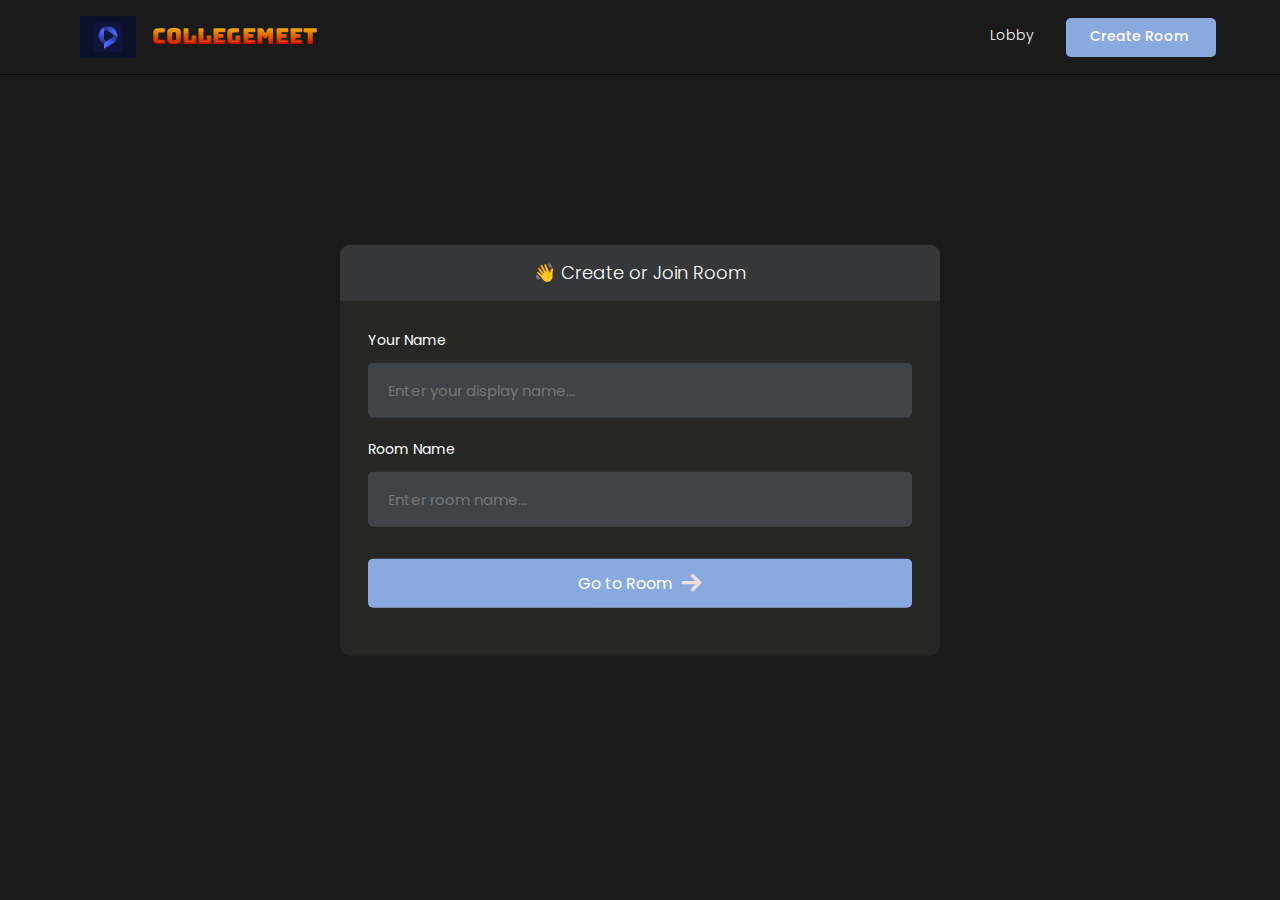
<file: index.html>
<!DOCTYPE html>
<html>
<head>
    <meta charset='utf-8'>
    <meta http-equiv='X-UA-Compatible' content='IE=edge'>
    <title>Room</title>
    <meta name='viewport' content='width=device-width, initial-scale=1'>
    <link rel='stylesheet' type='text/css' media='screen' href='styles/main.css'>
    <link rel='stylesheet' type='text/css' media='screen' href='styles/lobby.css'>
    <style>
        @import url('https://fonts.googleapis.com/css2?family=Bungee+Spice&display=swap');
      </style>
</head>
<body>

    <header id="nav">
       <div class="nav--list">
            <a href="index.html"></a>
                <h3 id="logo">
                    <img src="./images/logo.png" alt="Site Logo">
                    <span style="font-family: 'Bungee Spice', cursive;">CollegeMeet</span>
                </h3>
            </a>
       </div>

        <div id="nav__links">
            <a class="nav__link" href="/">
                Lobby
                <svg xmlns="http://www.w3.org/2000/svg" width="24" height="24" fill="#ede0e0" viewBox="0 0 24 24"><path d="M20 7.093v-5.093h-3v2.093l3 3zm4 5.907l-12-12-12 12h3v10h7v-5h4v5h7v-10h3zm-5 8h-3v-5h-8v5h-3v-10.26l7-6.912 7 6.99v10.182z"/></svg>
            </a>
            <a class="nav__link" id="create__room__btn" href="index.html">
                Create Room
               <svg xmlns="http://www.w3.org/2000/svg" width="24" height="24" fill="#ede0e0" viewBox="0 0 24 24"><path d="M12 0c-6.627 0-12 5.373-12 12s5.373 12 12 12 12-5.373 12-12-5.373-12-12-12zm6 13h-5v5h-2v-5h-5v-2h5v-5h2v5h5v2z"/></svg>
            </a>
        </div>
    </header>

    <main id="room__lobby__container">
        
        <div id="form__container">
             <div id="form__container__header">
                 <p>👋 Create or Join Room</p>
             </div>
 
 
            <form id="lobby__form">
 
                 <div class="form__field__wrapper">
                     <label>Your Name</label>
                     <input type="text" name="name" required placeholder="Enter your display name..." />
                 </div>
 
                 <div class="form__field__wrapper">
                     <label>Room Name</label>
                     <input type="text" name="room"  placeholder="Enter room name..." />
                 </div>
 
                 <div class="form__field__wrapper">
                     <button type="submit">Go to Room 
                         <svg xmlns="http://www.w3.org/2000/svg" width="24" height="24" viewBox="0 0 24 24"><path d="M13.025 1l-2.847 2.828 6.176 6.176h-16.354v3.992h16.354l-6.176 6.176 2.847 2.828 10.975-11z"/></svg>
                    </button>
                 </div>
            </form>
        </div>
     </main>
    
</body>
<script type="text/javascript" src="js/lobby.js"></script>
</html>
</file>
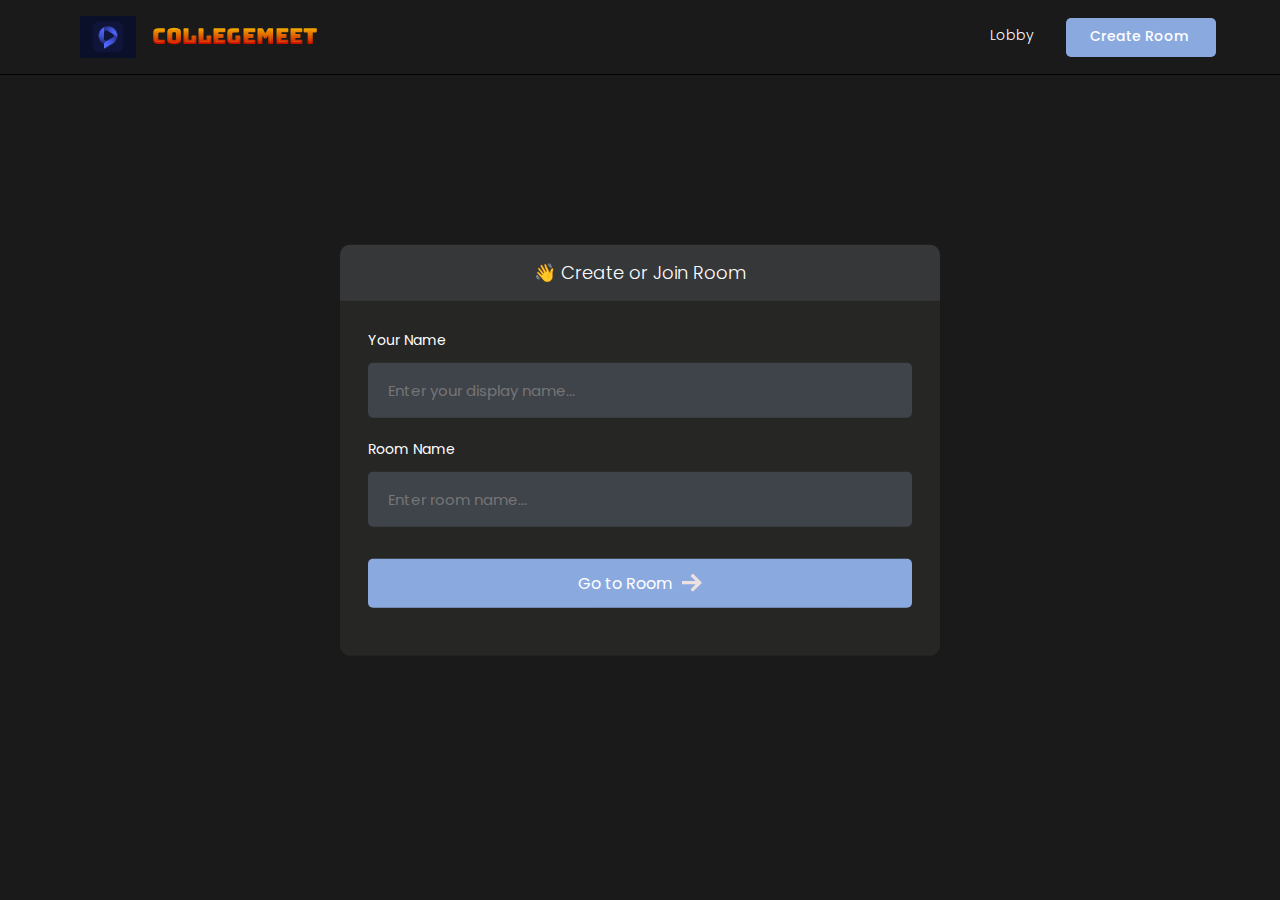
<file: room.html>
<!DOCTYPE html>
<html>
<head>
    <meta charset='utf-8'>
    <meta http-equiv='X-UA-Compatible' content='IE=edge'>
    <title>Room</title>
    <meta name='viewport' content='width=device-width, initial-scale=1'>
    <link rel='stylesheet' type='text/css' media='screen' href='styles/main.css'>

    <link rel='stylesheet' type='text/css' media='screen' href='styles/room.css'>
</head>
<body>

    <header id="nav">
       <div class="nav--list">
            <button id="members__button">
               <svg width="24" height="24" xmlns="http://www.w3.org/2000/svg" fill-rule="evenodd" clip-rule="evenodd"><path d="M24 18v1h-24v-1h24zm0-6v1h-24v-1h24zm0-6v1h-24v-1h24z" fill="#ede0e0"><path d="M24 19h-24v-1h24v1zm0-6h-24v-1h24v1zm0-6h-24v-1h24v1z"/></svg>
            </button>
            <a href="index.html"></a>
                <h3 id="logo">
                    <img src="./images/logo.png" alt="Site Logo">
                    <span>CollegeMeet</span>
                </h3>
            </a>
       </div>

        <div id="nav__links">
            <button id="chat__button"><svg width="24" height="24" xmlns="http://www.w3.org/2000/svg" fill-rule="evenodd" fill="#ede0e0" clip-rule="evenodd"><path d="M24 20h-3v4l-5.333-4h-7.667v-4h2v2h6.333l2.667 2v-2h3v-8.001h-2v-2h4v12.001zm-15.667-6l-5.333 4v-4h-3v-14.001l18 .001v14h-9.667zm-6.333-2h3v2l2.667-2h8.333v-10l-14-.001v10.001z"/></svg></button>
            <!-- <a class="nav__link" href="/">
                Lobby
                <svg xmlns="http://www.w3.org/2000/svg" width="24" height="24" fill="#ede0e0" viewBox="0 0 24 24"><path d="M20 7.093v-5.093h-3v2.093l3 3zm4 5.907l-12-12-12 12h3v10h7v-5h4v5h7v-10h3zm-5 8h-3v-5h-8v5h-3v-10.26l7-6.912 7 6.99v10.182z"/></svg>
            </a> -->
            <a class="nav__link" id="create__room__btn" href="index.html">
                Create Room
               <svg xmlns="http://www.w3.org/2000/svg" width="24" height="24" fill="#ede0e0" viewBox="0 0 24 24"><path d="M12 0c-6.627 0-12 5.373-12 12s5.373 12 12 12 12-5.373 12-12-5.373-12-12-12zm6 13h-5v5h-2v-5h-5v-2h5v-5h2v5h5v2z"/></svg>
            </a>
        </div>
    </header>

    <main class="container">
        <div id="room__container">

            <section id="members__container">

            <div id="members__header">
                <p>Participants</p>
                <strong id="members__count">0</strong>
            </div>

            <div id="member__list">
            </div>

            </section>

            <section id="stream__container">

                <div id="stream__box"></div>

                <div id="streams__container"></div>

                <div class="stream__actions">
                    <button id="camera-btn" class="active">
                        <svg xmlns="http://www.w3.org/2000/svg" width="24" height="24" viewBox="0 0 24 24"><path d="M5 4h-3v-1h3v1zm10.93 0l.812 1.219c.743 1.115 1.987 1.781 3.328 1.781h1.93v13h-20v-13h3.93c1.341 0 2.585-.666 3.328-1.781l.812-1.219h5.86zm1.07-2h-8l-1.406 2.109c-.371.557-.995.891-1.664.891h-5.93v17h24v-17h-3.93c-.669 0-1.293-.334-1.664-.891l-1.406-2.109zm-11 8c0-.552-.447-1-1-1s-1 .448-1 1 .447 1 1 1 1-.448 1-1zm7 0c1.654 0 3 1.346 3 3s-1.346 3-3 3-3-1.346-3-3 1.346-3 3-3zm0-2c-2.761 0-5 2.239-5 5s2.239 5 5 5 5-2.239 5-5-2.239-5-5-5z"/></svg>
                    </button>
                    <button id="mic-btn" class="active">
                        <svg xmlns="http://www.w3.org/2000/svg" width="24" height="24" viewBox="0 0 24 24"><path d="M12 2c1.103 0 2 .897 2 2v7c0 1.103-.897 2-2 2s-2-.897-2-2v-7c0-1.103.897-2 2-2zm0-2c-2.209 0-4 1.791-4 4v7c0 2.209 1.791 4 4 4s4-1.791 4-4v-7c0-2.209-1.791-4-4-4zm8 9v2c0 4.418-3.582 8-8 8s-8-3.582-8-8v-2h2v2c0 3.309 2.691 6 6 6s6-2.691 6-6v-2h2zm-7 13v-2h-2v2h-4v2h10v-2h-4z"/></svg>
                    </button>
                    <button id="screen-btn">
                        <svg xmlns="http://www.w3.org/2000/svg" width="24" height="24" viewBox="0 0 24 24"><path d="M0 1v17h24v-17h-24zm22 15h-20v-13h20v13zm-6.599 4l2.599 3h-12l2.599-3h6.802z"/></svg>
                    </button>
                    <button id="leave-btn" style="background-color: #FF5050;">
                        <svg xmlns="http://www.w3.org/2000/svg" width="24" height="24" viewBox="0 0 24 24"><path d="M16 10v-5l8 7-8 7v-5h-8v-4h8zm-16-8v20h14v-2h-12v-16h12v-2h-14z"/></svg>
                    </button>
                </div>

                <button id="join-btn">Join Stream</button>
            </section>

            <section id="messages__container">

                <div id="messages"></div>

                <form id="message__form">
                    <input type="text" name="message" placeholder="Send a message...." />
                </form>

            </section>
        </div>
    </main>
    
</body>
<script type="text/javascript" src="js/AgoraRTC_N-4.11.0.js"></script>
<script type="text/javascript" src="js/agora-rtm-sdk-1.4.4.js"></script>
<script type="text/javascript" src="js/room.js"></script>
<script type="text/javascript" src="js/room_rtm.js"></script>
<script type="text/javascript" src="js/room_rtc.js"></script>
</html>
</file>
<file: styles/main.css>
@import url('https://fonts.googleapis.com/css2?family=Poppins:wght@400;500;600;700;800&display=swap');

* {
  font-family: 'Poppins', sans-serif;
}

/* width */
::-webkit-scrollbar {
  width: 7px;
}

/* Track */
::-webkit-scrollbar-track {
  box-shadow: inset 0 0 5px grey;
  border-radius: 10px;
}

/* Handle */
::-webkit-scrollbar-thumb {
  background: #797a79;
  border-radius: 10px;
}

/* Handle on hover */
::-webkit-scrollbar-thumb:hover {
  background: #8aaadf;
}

body {
  background-color: #1a1a1a;
  color: #fff;

  font-size: 14px;
  padding: 0;
  margin: 0;
  box-sizing: border-box;
}

p,
a {
  font-weight: 300;
}

.avatar__md {
  height: 40px;
  width: 40px;
  object-fit: cover;
  border-radius: 50%;
}

.avatar__sm {
  height: 30px;
  width: 30px;
  object-fit: cover;
  border-radius: 50%;
}

#nav {
  position: fixed;
  top: 0;
  width: 100%;
  box-sizing: border-box;
  display: flex;
  justify-content: space-between;
  align-items: center;
  border-bottom: 1px solid #000000;
  background-color: #1a1a1a;
  text-decoration: none;
  padding: 16px 5%;
  z-index: 999;
}

#logo {
  display: flex;
  align-items: center;
  gap: 16px;
  font-size: 22px;
  font-weight: 700;
  line-height: 0;
  margin: 0;
  color: #ebe0e0;
}

@media (max-width: 640px) {
  #logo span {
    display: none;
  }
}

#logo img {
  height: 42px;
}

#nav a {
  text-decoration: none;
}

#nav__links {
  display: flex;
  align-items: center;
  column-gap: 2em;
}

.nav__link {
  color: #fff;
  text-decoration: none;
  transition: 1s;
  border-bottom: 2px solid transparent;
  transition: all 0.3s ease-in-out;
  padding-bottom: 1px;
}

@media (max-width: 520px) {
  #nav__links {
    column-gap: 3em;
  }
}

.nav__link:hover {
  color: rgb(230, 228, 228);
  text-decoration: none;
  border-color: #8aaadf;
}

#create__room__btn {
  display: block;
  background-color: #8aaadf;
  padding: 8px 24px;
  font-size: 14px;
  font-weight: 500;
  border-radius: 5px;
}

#create__room__btn:hover {
  background-color: #3a7ae0;
}

.nav--list {
  display: flex;
  gap: 1rem;
  align-items: center;
}

#members__button,
#chat__button {
  display: none;
  cursor: pointer;
  background: transparent;
  border: none;
}

#members__button:hover svg > path,
#chat__button:hover svg,
.nav__link:hover svg {
  fill: #8aaadf;
}

.nav__link svg {
  width: 0;
  height: 0;
}

@media (max-width: 640px) {
  #members__button {
    display: block;
  }

  .nav__link svg {
    width: 1.5rem;
    height: 1.5rem;
  }
  .nav__link,
  #create__room__btn {
    font-size: 0;
    border: none;
  }

  #create__room__btn {
    padding: 0;
    background-color: transparent;
    border-radius: 50%;
  }

  #create__room__btn:hover {
    background-color: transparent;
  }
}
</file>
<file: styles/lobby.css>
#form__container {
  width: 90%;
  max-width: 600px;
  border-radius: 10px;
  background-color: #262625;
  position: fixed;
  top: 50%;
  left: 50%;
  transform: translate(-50%, -50%);
}

#lobby__form {
  padding: 2em;
}

#form__container__header {
  border-radius: 10px 10px 0 0;
  padding: 10px;
  text-align: center;
  background-color: #363739;
  margin: 0;
  font-size: 18px;
  line-height: 0;
}

.form__field__wrapper {
  width: 100%;
  box-sizing: border-box;
  margin-bottom: 20px;
}

.form__field__wrapper label {
  font-size: 14px;
  line-height: 1.7em;
  margin-bottom: 10px;
  display: block;
}

.form__field__wrapper input {
  box-sizing: border-box;
  color: #fff;
  width: 100%;
  margin: 0;
  border: none;
  border-radius: 5px;
  padding: 16px 20px;
  font-size: 15px;
  background-color: #3f434a;
}

.form__field__wrapper button[type='submit'] {
  margin-top: 32px;
  cursor: pointer;
  background-color: #8aaadf;
  border: none;
  color: #fff;
  font-size: 16px;
  width: 100%;
  display: flex;
  align-items: center;
  justify-content: center;
  padding: 12px;
  border-radius: 5px;
  gap: 10px;
}

.form__field__wrapper button[type='submit'] svg {
  fill: #ede0e0;
  width: 20px;
}

#avatar__selection {
  margin-reight: 10px;
  display: flex;
  gap: 1em;
}

.avatar__option {
  height: 50px;
  width: 50px;
  border-radius: 50%;
  cursor: pointer;
  transition: 0.3s;
  border: 2px solid #797a79;
}

.avatar__option__selected {
  border: 3px solid #8aaadf;
}
</file>
<file: styles/room.css>
.container {
  margin-top: 74px;
  height: clac(100vh - 74px);
  width: 100%;
  position: relative;
}

#room__container {
  position: relative;
  display: flex;
  gap: 3rem;
}

#members__container {
  background-color: #262625;
  border-right: 1px solid #797a79;
  overflow-y: auto;
  width: 90%;
  max-width: 250px;
  position: fixed;
  height: 100%;
  z-index: 999;
}

#members__count {
  background-color: #1d1d1c;
  padding: 7px 15px;
  font-size: 14px;
  font-weight: 600;
  border-radius: 5px;
}

#members__header {
  display: flex;
  justify-content: space-around;
  align-items: center;
  padding: 0 1rem;
  position: fixed;
  font-size: 18px;
  background-color: #323143;
  width: 218px;
}

#member__list {
  display: flex;
  flex-direction: column;
  gap: 1rem;
  padding-top: 5rem;
  padding-bottom: 6.5rem;
}

.members__list::-webkit-scrollbar {
  height: 14px;
}

.member__wrapper {
  display: flex;
  align-items: center;
  column-gap: 10px;
  padding-left: 1em;
}

.green__icon {
  display: block;
  height: 8px;
  width: 8px;
  border-radius: 50%;
  background-color: #2aca3e;
}

.member_name{
  font-size: 14px;
  line-height: 0;
}

#messages__container {
  height: calc(100vh - 85px);
  background-color: #262625;
  right: 0;
  position: absolute;
  width: 100%;
  max-width: 25rem;
  overflow-y: auto;
  border-left: 1px solid #111;
}

#messages {
  width: 100%;
  height: 100%;
  overflow-y: auto;
}

.message__wrapper:last-child {
  margin-bottom: 6.5rem;
}

.message__wrapper {
  display: flex;
  gap: 10px;
  margin: 1em;
}

.message__body {
  background-color: #363739;
  border-radius: 10px;
  padding: 10px 15px;
  width: fit-content;
  max-width: 900px;
}

.message__body strong {
  font-weight: 600;
  color: #ede0e0;
}

.message__body__bot{
  padding: 0 20px;
  max-width: 900px;
  color: #bdbdbd;
}


.message__author {
  margin-right: 10px;
  color: #2aca3e!important;

}

.message__author__bot {
  margin-right: 10px;
  color: #a52aca!important;

}

.message__text {
  margin: 0;
}

#message__form {
  width: 23.2rem;
  position: fixed;
  bottom: 0;
  display: block;
  background-color: #1a1a1a;
  padding: 1em;
}

#message__form input {
  color: #fff;
  width: 100%;
  border: none;
  border-radius: 5px;
  padding: 18px;
  font-size: 14px;
  box-sizing: border-box;
  background-color: #3f434a;
}

#message__form input:focus {
  outline: none;
}

#message__form input::placeholder {
  color: #707575;
}

#stream__container {
  justify-self: center;
  width: calc(100% - 40.7rem);
  position: fixed;
  left: 15.7rem;
  top: clac(100vh - 72px);
  overflow-y: auto;
  height: 100%;
}

#stream__box{
  background-color: #3f434a;
  height: 60vh;
  display: none;
}

#stream__box .video__container{
  border: 2px solid #000;
  border-radius: 0;
  height: 100%!important;
  width:100%!important;

  background-size: 300px;
}

#stream__box video{
  border-radius: 0;
}

#streams__container{
  display: flex;
  flex-wrap: wrap;
  gap: 2em;
  justify-content: center;
  align-items: center;
  margin-top: 25px;
  margin-bottom: 225px;
}

.video__container{
  display: flex;
  justify-content: center;
  align-items: center;
  border:2px solid #b366f9;
  border-radius: 50%;
  cursor: pointer;
  overflow: hidden;
  height: 300px;
  width: 300px;

  background-image: url("/images/logo.png");
  background-repeat: no-repeat;
  background-position: center;
  background-size: 75px;
}

.video-player{
  height: 100%;
  width: 100%;
}

.video-player video{
  border-radius: 50%;
}

@media (max-width: 1400px) {
  .video__container{
    height: 200px;
    width: 200px;
  }
}

@media (max-width: 1200px) {
  #members__container {
    display: none;
  }

  #members__button {
    display: block;
  }

  #stream__container {
    width: calc(100% - 25rem);
    left: 0;
  }
}

@media (max-width: 980px) {
  #stream__container {
    width: calc(100% - 20rem);
    left: 0;
  }
  #messages__container {
    max-width: 20rem;
  }

  #message__form {
    width: 18.2rem;
  }
}

@media (max-width: 768px) {
  #stream__container {
    width: 100%;
  }

  .video__container{
    height: 100px;
    width: 100px;
  }

  #messages__container {
    display: none;
  }

  #chat__button {
    display: block;
  }
}

#stream__box {
  position: relative;
}

.stream__focus {
  width: 100%;
  height: 100%;
}

.stream__focus iframe {
  width: 100%;
  height: 100%;
}

.stream__actions {
  position: fixed;
  bottom: 1rem;
  border-radius: 8px;
  background-color: #1a1a1a60;
  padding: 1rem;
  left: 50%;
  display: none;
  gap: 1rem;
  transform: translateX(-50%);
}

.stream__actions a,
.stream__actions button {
  cursor: pointer;
  background-color: #262625;
  color: #fff;
  border: none;
  display: flex;
  align-items: center;
  justify-content: center;
  padding: 0.5rem 1rem;
  border-radius: 5px;
  transition: all 0.2s ease-in-out;
}

.stream__actions a svg,
.stream__actions button svg {
  width: 1.5rem;
  height: 1.5rem;
  fill: #ede0e0;
}

.stream__actions a.active,
.stream__actions button.active,
.stream__actions a:hover,
.stream__actions button:hover {
  background-color: #8aaadf;
}

#join-btn{
  background-color: #8aaadf;
  font-size: 18px;
  padding: 25px 50px;
  border: none;
  color:#fff;

  position: fixed;
  bottom: 1rem;
  border-radius: 8px;
  left:50%;
  transform: translateX(-50%);
  cursor: pointer;
}
</file>
